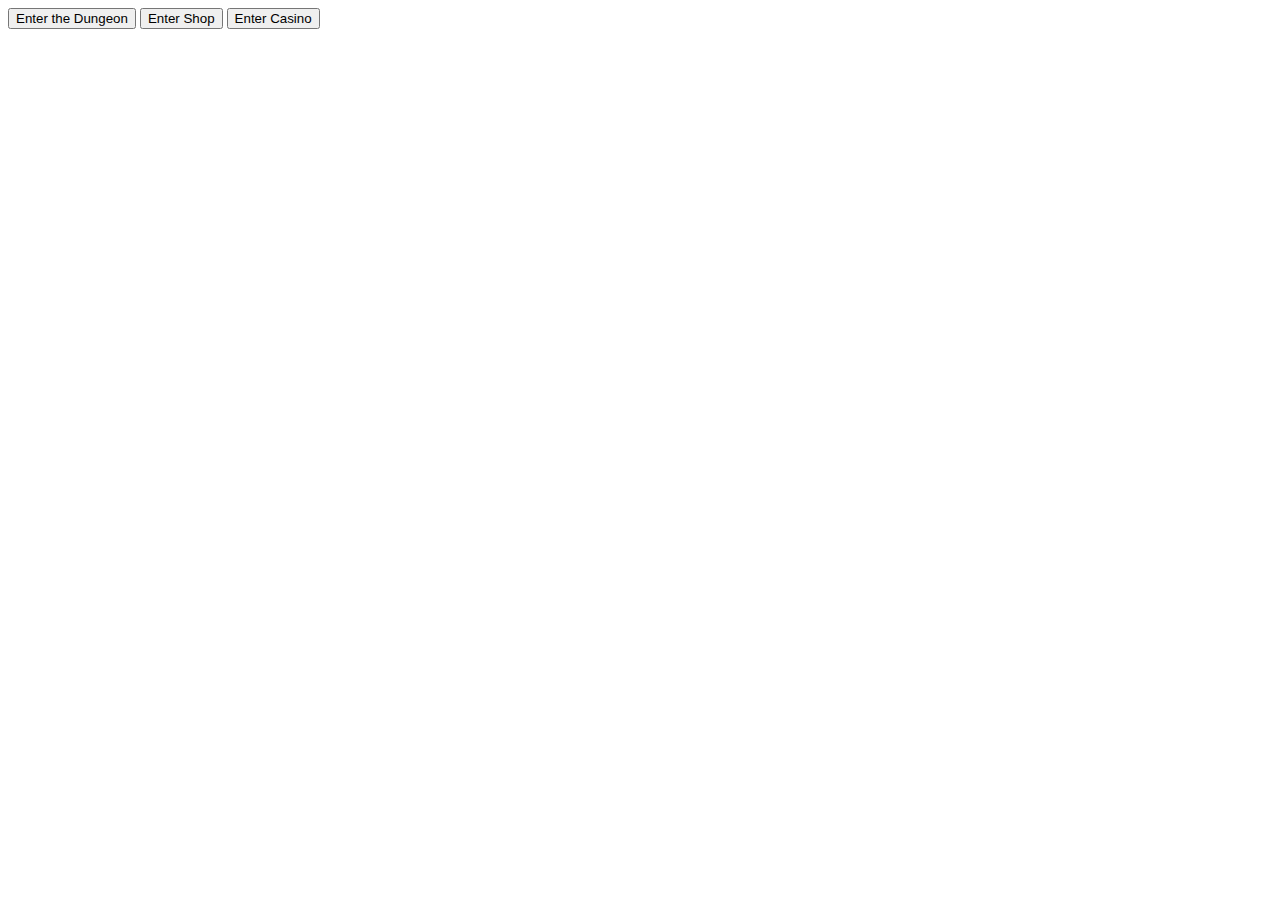
<file: index.html>
<html>
    <head>
        <title>Main Menu</title>
        <script src="rpg.js"></script>
        <script src="script.js"></script>
    </head>
    <body>
        <button onclick="document.getElementById('dungeon').click()">Enter the Dungeon</button>
        <a href="dungeon.html" id="dungeon"></a>
        <button onclick="document.getElementById('shop').click()">Enter Shop</button>
        <a href="shop.html" id="shop"></a>
        <button onclick="document.getElementById('casino').click()">Enter Casino</button>
        <a href="casino.html" id="casino"></a>
    </body>
</html>
</file>
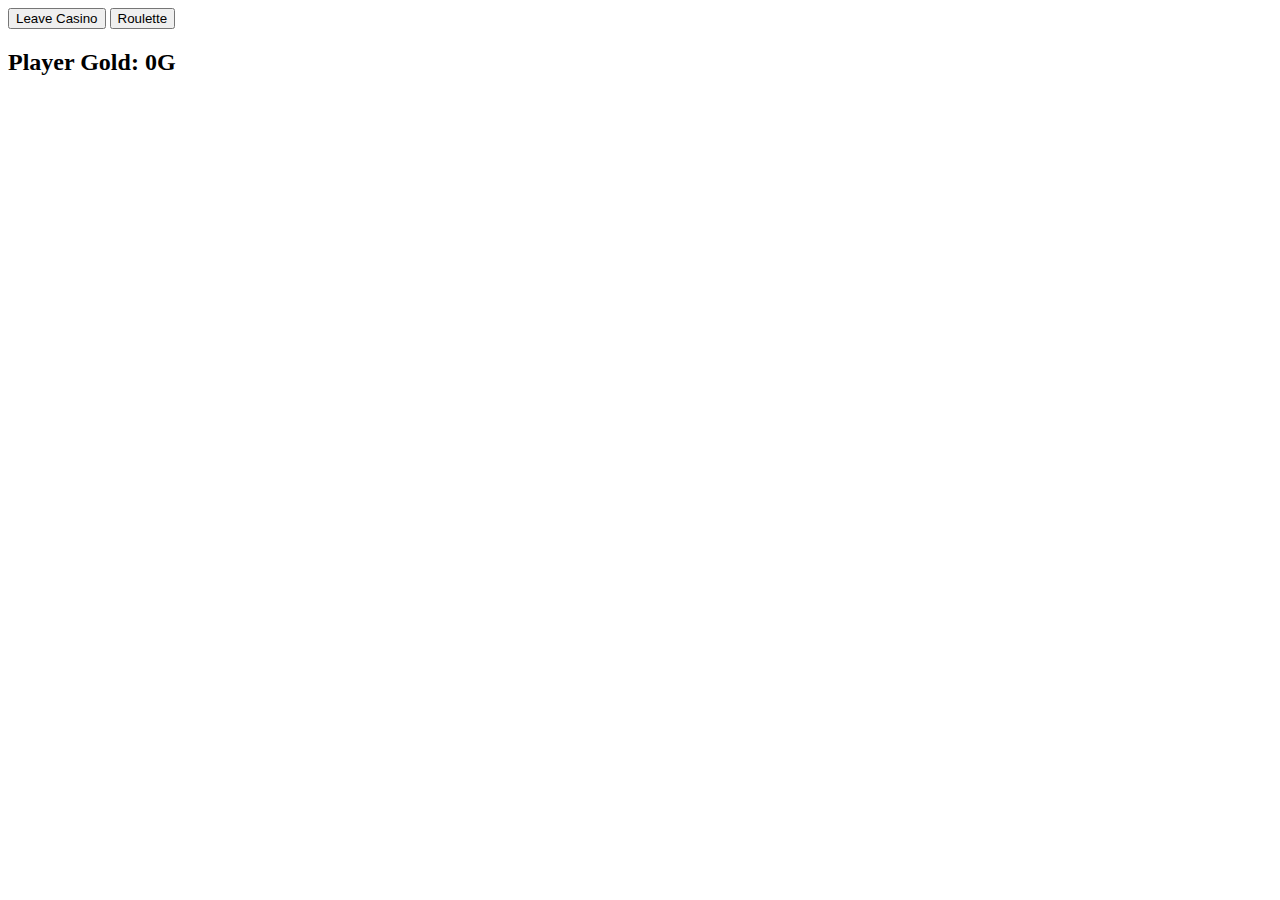
<file: casino.html>
<html>
    <head>
        <title>Casino</title>
        <script src="rpg.js"></script>
        <script src="script.js"></script>
        <script src="casino.js"></script>
        <link rel="stylesheet" href="casino.css">
    </head>
    <body>
        <button onclick="home()">Leave Casino</button>
        <button value="roulette" onclick="showDiv(this)">Roulette</button>
        <h2>Player Gold: <a id="gold">0</a>G</h2>
        <div id="roulette" class="game-container" style="display: none;">
            <div id="table">
                <div id="box1">
                    <div class="leftSide">
                        <div id="P12" class="blue bet div7 left">1st 12</div>
                        <div id="M12" class="blue bet div8 left">2nd 12</div>
                        <div id="D12" class="blue bet div9 left">3rd 12</div>
                        <div id="low" class="blue bet div1 left">1 to 18</div>
                        <div id="even" class="blue bet div2 left">EVEN</div>
                        <div id="red" class="red bet div3 left">RED</div>
                        <div id="black" class="black bet div4 left">BLACK</div>
                        <div id="odd" class="blue bet div5 left">ODD</div>
                        <div id="high" class="blue bet div6 left">19 to 36</div>
                    </div>
                </div>
                <div id="box2">
                    <div class="parent">
                        <div class="div10">
                            <div id="0" class="green bet">0</div>
                            <div id="00" class="green bet">00</div>
                        </div>
                        <div id="1" class="red bet div11">1</div>
                        <div id="2" class="black bet div12">2</div>
                        <div id="3" class="red bet div13">3</div>
                        <div id="4" class="black bet div14">4</div>
                        <div id="5" class="red bet div15">5</div>
                        <div id="6" class="black bet div16">6</div>
                        <div id="7" class="red bet div17">7</div>
                        <div id="8" class="black bet div18">8</div>
                        <div id="9" class="red bet div19">9</div>
                        <div id="10" class="black bet div20">10</div>
                        <div id="11" class="black bet div21">11</div>
                        <div id="12" class="red bet div22">12</div>
                        <div id="13" class="black bet div23">13</div>
                        <div id="14" class="red bet div24">14</div>
                        <div id="15" class="black bet div25">15</div>
                        <div id="16" class="red bet div26">16</div>
                        <div id="17" class="black bet div27">17</div>
                        <div id="18" class="red bet div28">18</div>
                        <div id="19" class="red bet div29">19</div>
                        <div id="20" class="black bet div30">20</div>
                        <div id="21" class="red bet div31">21</div>
                        <div id="22" class="black bet div32">22</div>
                        <div id="23" class="red bet div33">23</div>
                        <div id="24" class="black bet div34">24</div>
                        <div id="25" class="red bet div35">25</div>
                        <div id="26" class="black bet div36">26</div>
                        <div id="27" class="red bet div37">27</div>
                        <div id="28" class="black bet div38">28</div>
                        <div id="29" class="black bet div39">29</div>
                        <div id="30" class="red bet div40">30</div>
                        <div id="31" class="black bet div41">31</div>
                        <div id="32" class="red bet div42">32</div>
                        <div id="33" class="black bet div43">33</div>
                        <div id="34" class="red bet div44">34</div>
                        <div id="35" class="black bet div45">35</div>
                        <div id="36" class="red bet div46">36</div>
                        <div id="c1" class="blue bet div47">2:1</div>
                        <div id="c2" class="blue bet div48">2:1</div>
                        <div id="c3" class="blue bet div49">2:1</div>
                    </div>
                </div>
            </div>
            <button onclick="minBet()">MIN</button>
            <label for="bet">Bet: $</label>
            <input type="number" id="bet" min="1">
            <button onclick="maxBet()">MAX</button>
            <button onclick="bet()">BET</button>
            <button onclick="clearBets()">CLEAR BETS</button>
        </div>
    </body>
</html>
</file>
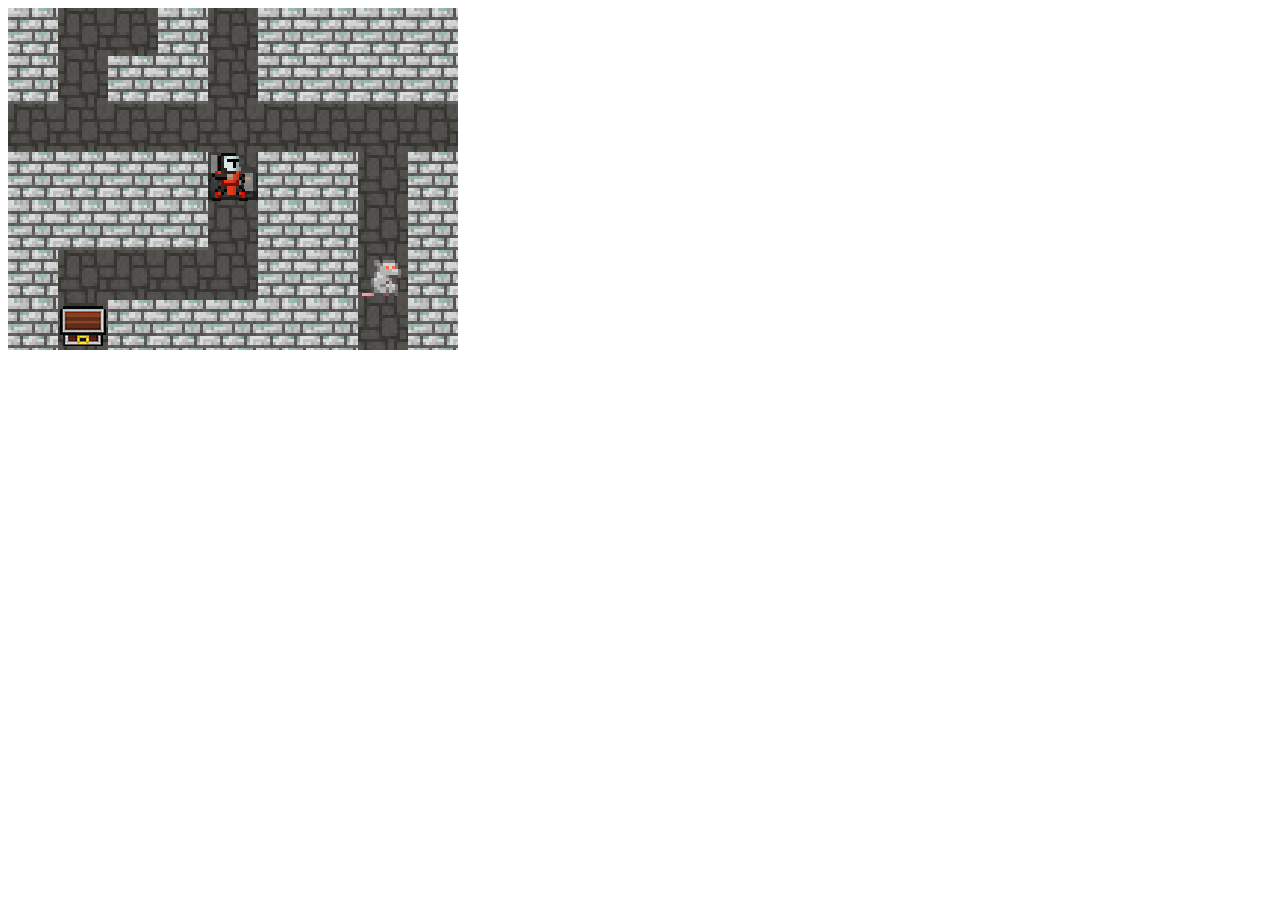
<file: dungeon.html>
<html>
    <head>
        <script src="cells.js"></script>
        <script src="rpg.js"></script>
        <script src="maps.js"></script>
        <script src="controls.js"></script>
        <script src="script.js"></script>
        <script src="dungeon.js"></script>
        <link href="style.css" rel="stylesheet" type="text/css" />
        <title>The Dungeon</title>
    </head>
    <body>
        <div id="settings" style="display: none;" class="main">
            <div id="settingsButtons">
                <button onclick="home()">Main Menu</button>
                <button onclick="showControls()">Controls</button>
                <button onclick="savePlayer()" >Save</button>
                <a id="saveButton" style="display: none;"></a>
                <button onclick="getFile()">Load</button>
                <input type="file" id="loadButton"  onchange="loadPlayer(this)" style="display: none;" accept=".json">
            </div>
            <div id="controls" style="display: none;">
                <h1>Controls:</h1>
                <h2>Move up: <button onclick="changeControl(this.id)" id="up">&lt;⇧&gt;</button></h2>
                <h2>Move right: <button onclick="changeControl(this.id)" id="right">&lt;⇨&gt;</button></h2>
                <h2>Move down: <button onclick="changeControl(this.id)" id="down">&lt;⇩&gt;</button></h2>
                <h2>Move left: <button onclick="changeControl(this.id)" id="left">&lt;⇦&gt;</button></h2>
                <h2>Show map: <button onclick="changeControl(this.id)" id="map">&lt;M&gt;</button></h2>
                <h2>Interact: <button onclick="changeControl(this.id)" id="interact">&lt;E&gt;</button></h2>
                <h2>Inventory: <button onclick="changeControl(this.id)" id="inventory">&lt;I&gt;</button></h2>
                <button onclick="showControls()">Back</button>
            </div>
        </div>

        <div id="inventory-div" style="display: none;"  class="main">
            <h2>Weapons:</h2>
            <div id="weapons">
                <form num = '0'>
                </form>
            </div>
            <h2>Armor</h2>
            <div id="armor">
                <form num = '0'>
                </form>
            </div>
        </div>

        <div id="renderedMap"  class="main">
        </div>
        <div style="display: none;" id="mobileControls">
            <button onclick="move('Escape')">Esc</button>
            <button onclick="move('ArrowLeft')">⇦</button>
            <button onclick="move('ArrowUp')">⇧</button>
            <button onclick="move('ArrowDown')">⇩</button>
            <button onclick="move('ArrowRight')">⇨</button>
            <button onclick="move('KeyE')">E</button>
            <button onclick="move('KeyI')">E</button>
        </div>
        <br>
        <div id = "battle" style="display: none;"  class="main">
            <table>
                <tr>
                    <td class="info" id="enemy3i"><a class="name"></a><a class="level"></a><table><tr><td class="health"></td></tr></table></td>
                    <td class="spacer"></td>
                    <td class="info" id="enemy2i"><a class="name"></a><a class="level"></a><table><tr><td class="health"></td></tr></table></td>
                    <td class="spacer"></td>
                    <td class="info" id="enemy1i"><a class="name"></a><a class="level"></a><table><tr><td class="health"></td></tr></table></td>
                    <td class="spacer"></td>
                    <td class="info" id="enemy0i"><a class="name"></a><a class="level"></a><table><tr><td class="health"></td></tr></table></td>
                </tr>
                <tr class="icons">
                    <td id="enemy3p"></td>
                    <td class="spacer"></td>
                    <td id="enemy2p"></td>
                    <td class="spacer"></td>
                    <td id="enemy1p"></td>
                    <td class="spacer"></td>
                    <td id="enemy0p"></td>
                </tr>
                <tr id="enemySpacer">
            
                </tr>
                <tr>
                    <td class="info" id="hero0i"><a class="name"></a><a class="level"></a><table><tr><td class="health"></td></tr></table></td>
                    <td class="spacer"></td>
                    <td class="info" id="hero1i"><table><tr><td class="health"></td></tr></table></td>
                    <td class="spacer"></td>
                    <td class="info" id="hero2i"><table><tr><td class="health"></td></tr></table></td>
                    <td class="spacer"></td>
                    <td class="info" id="hero3i"><table><tr><td class="health"></td></tr></table></td>
                </tr>
                <tr class="icons">
                    <td id="hero0p"></td>
                    <td class="spacer"></td>
                    <td id="hero1p"></td>
                    <td class="spacer"></td>
                    <td id="hero2p"></td>
                    <td class="spacer"></td>
                    <td id="hero3p"></td>
            </table>
            <div class="options" id="options1">
                <ul style="list-style: none;" id="actionOptions">
                    <li id="attack"><a>></a> Attack</li>
                    <li id="magic"><a></a> Magic</li>
                    <li id="items"><a></a> Items</li>
                    <li id="run"><a></a> Run</li>
                </ul>
            </div>
            <div class="options"  id="options2" style="display: none;">
                <ul style="list-style: none;" id="attackOptions"></ul>
            </div>
            <div class="options"  id="options3" style="display: none;">
                <ul style="list-style: none;" id="magicOptions"></ul>
            </div>
            <div class="options"  id="options4" style="display: none;">
                <ul style="list-style: none;" id="itemOptions"></ul>
            </div>
        </div>
        <br>
        <div id="table-container" style="display: none;"  class="main">
        </div>
        <div id="loadImage">
            <img src="./Img/enemy.png" alt="enemy">
            <img src="./Img/Floor.png" alt="floor">
            <img src="./Img/hero.png" alt="hero">
            <img src="./Img/rat.gif" alt="rat">
            <img src="./Img/Stairs_down.png" alt="Stairs_down">
            <img src="./Img/Stairs_up.png" alt="Stairs_up">
            <img src="./Img/Tengu.gif" alt="Tengu">
            <img src="./Img/Wall.png" alt="wall">
        </div>
    </body>
</html>
</file>
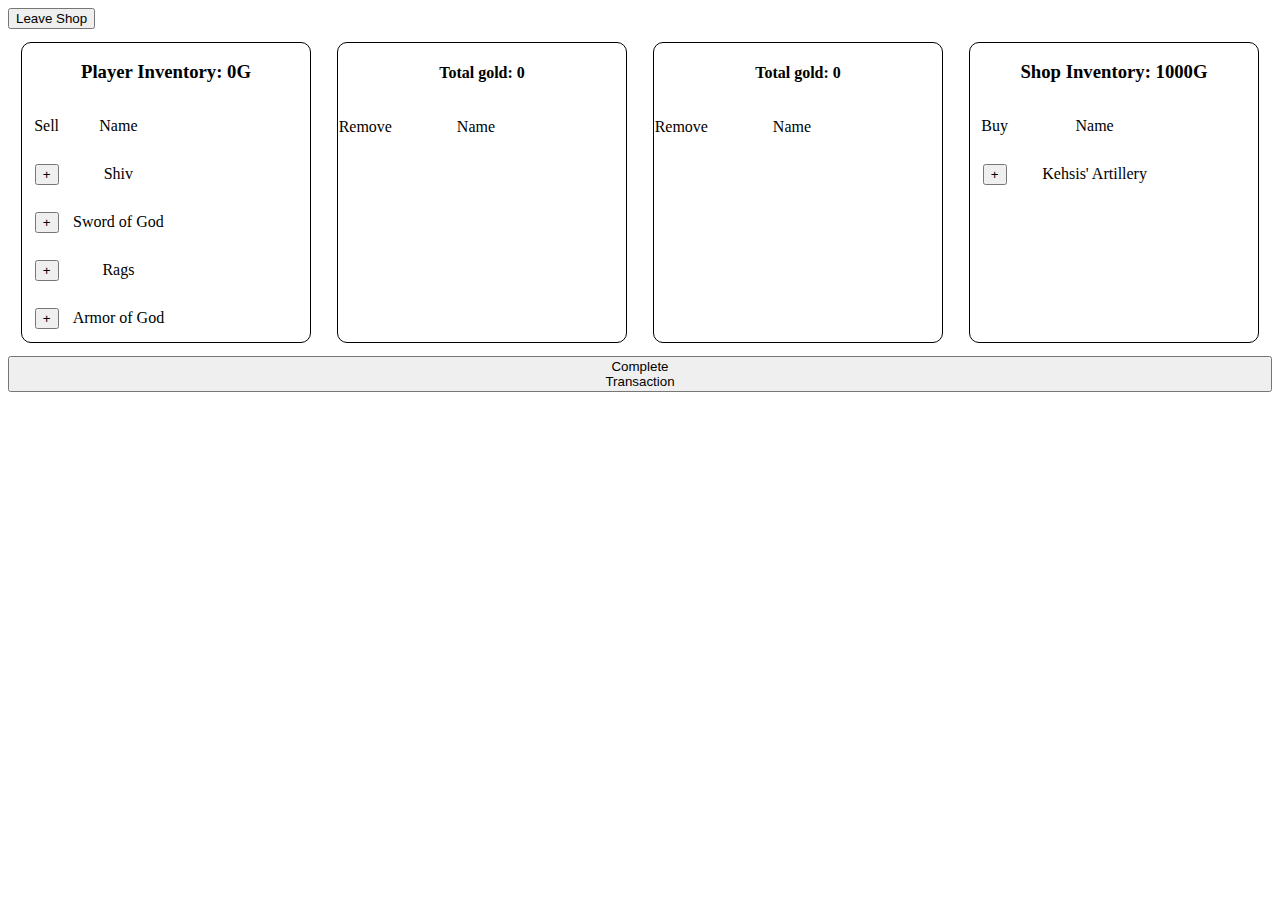
<file: shop.html>
<html>
    <head>
        <title>Shop</title>
        <script src="rpg.js"></script>
        <script src="script.js"></script>
        <script src="shop.js"></script>
        <link rel="stylesheet" href="style.css">
    </head>
    <body>
        <button onclick="home()">Leave Shop</button>
        <div class="container">
            <div id="player" class="inventory">
                <h3>Player Inventory: <a id="player-inv-gold">0</a>G</h3>
                <table id="player-inventory" num="0">
                    <tr>
                        <td>Sell</td>
                        <td class="item">Name</td>
                    </tr>
                </table>
            </div>
            <div id="player-sell" class="inventory">
                <h4>Total gold: <a id="player-gold">0</a></h4>
                <table id="player-sell-inventory">
                    <tr>
                        <td class="button">Remove</td>
                        <td class="item">Name</td>
                    </tr>
                </table>
    
            </div>
            <div id="shop-sell" class="inventory">
                <h4>Total gold: <a id="shop-gold">0</a></h4>
                <table id="shop-sell-inventory">
                    <tr>
                        <td class="button">Remove</td>
                        <td class="item">Name</td>
                    </tr>
                </table>
            </div>
            <div id="shop" class="inventory">
                <h3>Shop Inventory: <a id="shop-inv-gold">1000</a>G</h3>
                <table id="shop-inventory">
                    <tr>
                        <td class="button">Buy</td>
                        <td class="item">Name</td>
                    </tr>
                </table>
            </div>
        </div>
        <button id="sell" onclick="sell()">Complete Transaction</button>
    </body>
</html>
</file>
<file: casino.css>
.chipR {
    border: 1.5px solid black;
    border-radius: 50%;
    height: 25px;
    width: 25px;
    background-color: red;
    margin-left: 5px;
    display: inline-flex;
    align-items: center;
    justify-content: center;
}

.chipM {
    margin: 0px;
    padding: 0px;
    border: 1.5px dashed white;
    border-radius: 50%;
    height: 25px;
    width: 25px;
    background-image: radial-gradient(circle, transparent 47%, white 50%, transparent 60%);
    display: inline-flex;
    align-items: center;
    justify-content: center;
}

.chipL {
    border: 1.5px solid black;
    border-radius: 50%;
    height: 25px;
    width: 25px;
    background-color: red;
    margin-top: 5px;
    display: inline-flex;
    align-items: center;
    justify-content: center;
}

body {
    user-select: none;
}

.black {
    background-color: black;
    justify-content: center;
    color: white;
    margin: 1px;
    padding-top: 3px;
    padding-bottom: 3px;
}

.red {
    background-color: red;
    justify-content: center;
    color: white;
    margin: 1px;
    padding-top: 3px;
    padding-bottom: 3px;
}

.green {
    display: flex;
    width: 48%;
    height: 50px;
    float: right;
    justify-content: center;
    align-items: center;
    border: 1px solid black;
    margin: 2px;
    background-color: green;
    color: white;
    padding-top: 3px;
    padding-bottom: 3px;
}

.blue {
    background-color: blue;
    justify-content: center;
    color: white;
    margin: 1px;
    padding-top: 3px;
    padding-bottom: 3px;
}

.bet {
    border: 1px solid black;
}


#table {
    width: 400px;
    height: 600px;
    display: flex;
}

#box1 {
    width: 25%;
    display: flex;
}

#box2 {
    width: 75%;
    display: flex;
}

/* divs for the left side of the grid */

.leftSide {
    display: grid;
    width: 100%;
    grid-template-columns: repeat(2, 1fr);
    grid-template-rows: repeat(6, 1fr);
    grid-column-gap: 0px;
    grid-row-gap: 0px;
}
    
.div1 { 
    grid-area: 1 / 1 / 2 / 2;
    display: flex;
    align-items: center;
    justify-content: center; 
    writing-mode: vertical-rl;
}
.div2 { 
    grid-area: 2 / 1 / 3 / 2;
    display: flex;
    align-items: center;
    justify-content: center; 
    writing-mode: vertical-rl;
}
.div3 { 
    grid-area: 3 / 1 / 4 / 2;
    display: flex;
    align-items: center;
    justify-content: center; 
    writing-mode: vertical-rl;
}
.div4 { 
    grid-area: 4 / 1 / 5 / 2;
    display: flex;
    align-items: center;
    justify-content: center; 
    writing-mode: vertical-rl;
}
.div5 { 
    grid-area: 5 / 1 / 6 / 2;
    display: flex;
    align-items: center;
    justify-content: center; 
    writing-mode: vertical-rl;
}
.div6 { 
    grid-area: 6 / 1 / 7 / 2;
    display: flex;
    align-items: center;
    justify-content: center; 
    writing-mode: vertical-rl;
}
.div7 { 
    grid-area: 1 / 2 / 3 / 3;
    display: flex;
    align-items: center;
    justify-content: center; 
    writing-mode: vertical-rl;
}
.div8 { 
    grid-area: 3 / 2 / 5 / 3;
    display: flex;
    align-items: center;
    justify-content: center; 
    writing-mode: vertical-rl;
}
.div9 { 
    grid-area: 5 / 2 / 7 / 3;
    display: flex;
    align-items: center;
    justify-content: center; 
    writing-mode: vertical-rl;
}

/* divs for the right side of the grid */
.parent {
    display: grid;
    width: 100%;
    grid-template-columns: repeat(3, 1fr);
    grid-template-rows: repeat(14, 1fr);
    grid-column-gap: 0px;
    grid-row-gap: 0px;
}
    
.div11 { 
    grid-area: 2 / 1 / 3 / 2;
    display: flex;
    align-items: center;
    justify-content: center;  
}
.div12 { 
    grid-area: 2 / 2 / 3 / 3;
    display: flex;
    align-items: center;
    justify-content: center;  
}
.div13 { 
    grid-area: 2 / 3 / 3 / 4;
    display: flex;
    align-items: center;
    justify-content: center;  
}
.div14 { 
    grid-area: 3 / 1 / 4 / 2;
    display: flex;
    align-items: center;
    justify-content: center;  
}
.div15 { 
    grid-area: 3 / 2 / 4 / 3;
    display: flex;
    align-items: center;
    justify-content: center;  
}
.div16 { 
    grid-area: 3 / 3 / 4 / 4;
    display: flex;
    align-items: center;
    justify-content: center;  
}
.div17 { 
    grid-area: 4 / 1 / 5 / 2;
    display: flex;
    align-items: center;
    justify-content: center;  
}
.div18 { 
    grid-area: 4 / 2 / 5 / 3;
    display: flex;
    align-items: center;
    justify-content: center;  
}
.div19 { 
    grid-area: 4 / 3 / 5 / 4;
    display: flex;
    align-items: center;
    justify-content: center;  
}
.div20 { 
    grid-area: 5 / 1 / 6 / 2;
    display: flex;
    align-items: center;
    justify-content: center;  
}
.div21 { 
    grid-area: 5 / 2 / 6 / 3;
    display: flex;
    align-items: center;
    justify-content: center;  
}
.div22 { 
    grid-area: 5 / 3 / 6 / 4;
    display: flex;
    align-items: center;
    justify-content: center;  
}
.div23 { 
    grid-area: 6 / 1 / 7 / 2;
    display: flex;
    align-items: center;
    justify-content: center;  
}
.div24 { 
    grid-area: 6 / 2 / 7 / 3;
    display: flex;
    align-items: center;
    justify-content: center;  
}
.div25 { 
    grid-area: 6 / 3 / 7 / 4;
    display: flex;
    align-items: center;
    justify-content: center;  
}
.div26 { 
    grid-area: 7 / 1 / 8 / 2;
    display: flex;
    align-items: center;
    justify-content: center;  
}
.div27 { 
    grid-area: 7 / 2 / 8 / 3;
    display: flex;
    align-items: center;
    justify-content: center;  
}
.div28 { 
    grid-area: 7 / 3 / 8 / 4;
    display: flex;
    align-items: center;
    justify-content: center;  
}
.div29 { 
    grid-area: 8 / 1 / 9 / 2;
    display: flex;
    align-items: center;
    justify-content: center;  
}
.div30 { 
    grid-area: 8 / 2 / 9 / 3;
    display: flex;
    align-items: center;
    justify-content: center;  
}
.div31 { 
    grid-area: 8 / 3 / 9 / 4;
    display: flex;
    align-items: center;
    justify-content: center;  
}
.div32 { 
    grid-area: 9 / 1 / 10 / 2;
    display: flex;
    align-items: center;
    justify-content: center;  
}
.div33 { 
    grid-area: 9 / 2 / 10 / 3;
    display: flex;
    align-items: center;
    justify-content: center;  
}
.div34 { 
    grid-area: 9 / 3 / 10 / 4;
    display: flex;
    align-items: center;
    justify-content: center;  
}
.div35 { 
    grid-area: 10 / 1 / 11 / 2;
    display: flex;
    align-items: center;
    justify-content: center;  
}
.div36 { 
    grid-area: 10 / 2 / 11 / 3;
    display: flex;
    align-items: center;
    justify-content: center;  
}
.div37 { 
    grid-area: 10 / 3 / 11 / 4;
    display: flex;
    align-items: center;
    justify-content: center;  
}
.div38 { 
    grid-area: 11 / 1 / 12 / 2;
    display: flex;
    align-items: center;
    justify-content: center;  
}
.div39 { 
    grid-area: 11 / 2 / 12 / 3;
    display: flex;
    align-items: center;
    justify-content: center;  
}
.div40 { 
    grid-area: 11 / 3 / 12 / 4;
    display: flex;
    align-items: center;
    justify-content: center;  
}
.div41 { 
    grid-area: 12 / 1 / 13 / 2;
    display: flex;
    align-items: center;
    justify-content: center;  
}
.div42 { 
    grid-area: 12 / 2 / 13 / 3;
    display: flex;
    align-items: center;
    justify-content: center;  
}
.div43 { 
    grid-area: 12 / 3 / 13 / 4;
    display: flex;
    align-items: center;
    justify-content: center;  
}
.div44 { 
    grid-area: 13 / 1 / 14 / 2;
    display: flex;
    align-items: center;
    justify-content: center;  
}
.div45 { 
    grid-area: 13 / 2 / 14 / 3;
    display: flex;
    align-items: center;
    justify-content: center;  
}
.div46 { 
    grid-area: 13 / 3 / 14 / 4;
    display: flex;
    align-items: center;
    justify-content: center;  
}
.div47 { 
    grid-area: 14 / 1 / 15 / 2;
    display: flex;
    align-items: center;
    justify-content: center;  
}
.div48 { 
    grid-area: 14 / 2 / 15 / 3;
    display: flex;
    align-items: center;
    justify-content: center;  
}
.div49 { 
    grid-area: 14 / 3 / 15 / 4;
    display: flex;
    align-items: center;
    justify-content: center;  
}
.div10 { 
    grid-area: 1 / 1 / 2 / 4;
    display: flex;
    align-items: center;
    justify-content: center;  
}
</file>
<file: style.css>
body {
    user-select: none;
}

td {
    height: 48px;
    width: 48px;
    text-align: center;
}

table {
    border-spacing: 0px;
}

#loadImage {
    display: none;
}

.health{
    height: 20px;
    border-radius: 5px;
    width: 75px;
}

.spacer {
    width: 3px;
    height: 0px;
    /* background: linear-gradient(); */
}

.info {
    width: 75px;
    height: 20px;
    text-align: left;
    border-radius: 5px;
}

#enemySpacer {
    height: 20px;
}

.level {
    float: right;
}

.options {
    width: 50%;
    border-radius: 5px;
    border: 2px solid black;
    margin-top: 15px;
    background-color: beige;
}

.container {
    display: flex;
}

.inventory {
    width: 24%;
    border: 1px solid black;
    border-radius: 10px;
    margin: 1%;
    text-align: center;
}

.item {
    position: relative;
    width: auto;
    user-select: none;
}

.item .tooltiptext {
    visibility: hidden;
    width: 100px;
    background-color: white;
    border: 0.5px solid black;
    text-align: center;
    border-radius: 6px;
    margin-left: 5px;
    position: absolute;
    z-index: 1;
}

.item:hover .tooltiptext {
    visibility: visible;
}

.button {
    width: 25%;
    user-select: none;
}

button {
    user-select: none;
}

#sell {
    padding-left: 45%;
    padding-right: 45%;
}
</file>
